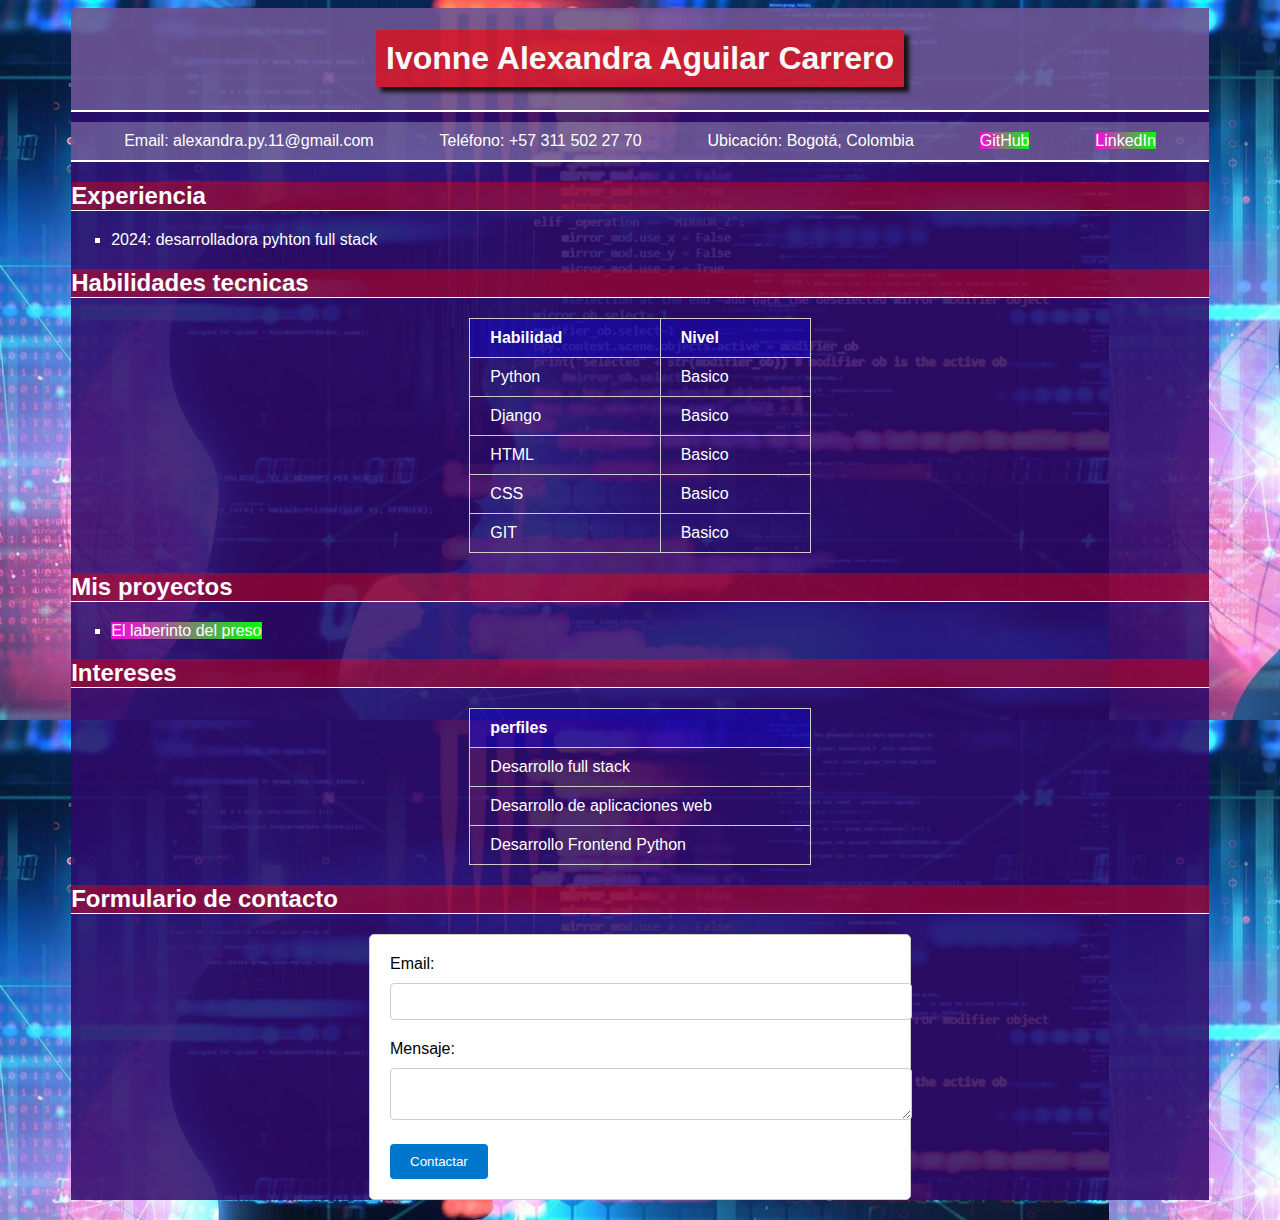
<file: index.html>
<!DOCTYPE html>
<html lang="es">
<head>
    <meta charset="UTF-8">
    <title>Título de tu Hoja de Vida</title>
    <link rel="stylesheet" href="styles.css">
    <meta name="viewport" content="width=device-width, initial-scale=1.0">
</head>
<body>
 <main>
    <header>
        <h1>Ivonne Alexandra Aguilar Carrero</h1>
    </header>


  <div>
    <p>Email: alexandra.py.11@gmail.com</p>
    <p>Teléfono: +57 311 502 27 70</p>
    <p>Ubicación: Bogotá, Colombia</p>
    <p><a href="https://github.com/HIDRA25" target="_blank">GitHub</a></p>
    <p><a href="https://www.linkedin.com/in/ivonnealexandraaguilar/" target="_blank">LinkedIn</a></p>
  </div>
    <h2>Experiencia</h2>
    <ul>
        <li>2024: desarrolladora pyhton full stack</li>
    
    </ul>

    <h2>Habilidades tecnicas</h2>

    <table>
        <tr>
            <th>Habilidad</th>
            <th>Nivel</th>
        </tr>
        <tr>
            <td>Python</td>
            <td>Basico</td>
        </tr>
        <tr>
            <td>Django</td>
            <td>Basico</td>
        </tr>
        <tr>
            <td>HTML</td>
            <td>Basico</td>
        </tr>
        <tr>
            <td>CSS</td>
            <td>Basico</td>
        </tr>
        <tr>
            <td>GIT</td>
            <td>Basico</td>
        </tr>

     </table>
     
     <h2>Mis proyectos</h2>
     <ul class="proyectos">
     <li> <a href="mi-portafolio-web/detalle-proyecto.html">El laberinto del preso</a> </li>
     </ul>

     <h2>Intereses</h2>

     <table>
        <tr>
            <th>perfiles</th>
            
        </tr>
        <tr>
            <td>Desarrollo full stack</td>
            
        </tr>
    
        <tr>
            <td>Desarrollo de aplicaciones web</td>
            
        </tr>
        <tr>
            <td>Desarrollo Frontend Python</td>
            
        </tr>
     </table>
     <h2>Formulario de contacto</h2>
     <form action="#" method="post">
        <label for="email">Email:</label>
        <input type="email" id="email" name="user_email">
     
        <label for="message">Mensaje:</label>
        <textarea id="message" name="user_message"></textarea>
     
        <input type="submit" value="Contactar">
     </form>
     
        
        

 </main>                 
</body>
</html>
</file>
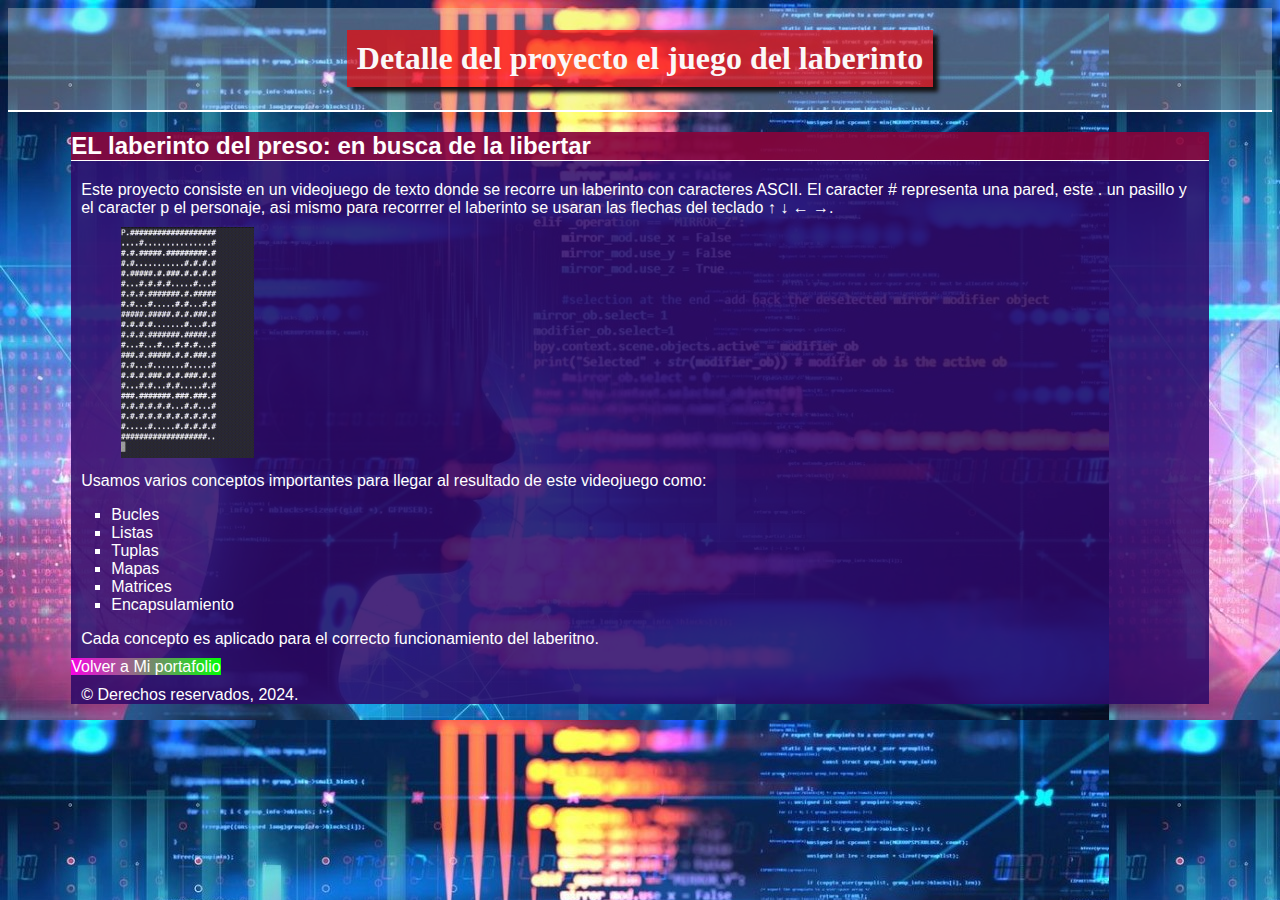
<file: mi-portafolio-web/detalle-proyecto.html>
<!DOCTYPE html>
<html lang="es">
    <head>
        <meta charset="UTF-8">
        <meta http-equiv="X-UA-Compatible" content="IE=edge">
        <meta name="viewport" content="width=device-width, initial-scale=1.0">
        <link rel="stylesheet" href="../styles.css">
        <title>CV - Ada Lovelace</title>
    </head>
    <body>

        <header>
            <h1>Detalle del proyecto el juego del laberinto </h1>
        </header>

        <main>
            
            <h2>EL laberinto del preso: en busca de la libertar</h2>

                <p>Este proyecto consiste en un videojuego de texto donde se recorre un laberinto con caracteres ASCII.
                    El caracter # representa una pared, este . un pasillo y el caracter p el personaje, asi mismo para recorrrer el laberinto se usaran las flechas del teclado ↑ ↓ ← →.    
                </p>  
                <img src="imagenes/Captura de pantalla 2024-03-20 063845.png" alt="imagen de un laberinto realizado en python"> 
                <p>Usamos varios conceptos importantes para llegar al resultado de este videojuego como:</p>
                <ul>
                    <li>Bucles</li>
                    <li>Listas</li>
                    <li>Tuplas</li>
                    <li>Mapas</li>
                    <li>Matrices</li>
                    <li>Encapsulamiento</li>
                </ul>
                <P>Cada concepto es aplicado para el correcto funcionamiento del laberitno.</P>
            
            <a href="../index.html">Volver a Mi portafolio</a>

        

         <footer>
            <p>© Derechos reservados, 2024.</p>
         </footer>
        </main> 

    </body>
</html>
</file>
<file: styles.css>
body {
    background-image:url(mi-portafolio-web/imagenes/programacionimagen.jpeg) ;
}
main {
    font-family: Arial, sans-serif;
    margin: 0;
    padding: 0;
    background-color: #2d0868dc;
}
header, div {
    display: flex;
    justify-content:space-around ;
    align-items: center;
    padding: 1px;
    background-color: #eaeaea4d;
    border-bottom: 2px solid white;
}
main {
    width: 90%;
    margin: 0 auto;
}
h1, h2 {
    color: #fffdfd;
}
.proyectos{
    display: grid;
    grid-template-columns: 1fr 1fr;
    gap: 20px;
}
a {
    color: #ffffff;
    text-decoration: none;
    background: linear-gradient(to right, rgb(247, 4, 226), rgb(5, 252, 5));

}
h1 {
    background-color: rgba(255, 0, 0, 0.637);
    color: rgb(250, 248, 248);
    padding: 10px;
    text-align: center;
    box-shadow: 5px 5px 4px rgb(20, 20, 20);
}
h2{
    background-color: rgba(255, 0, 0, 0.397);
    border-bottom: 1px solid white;
}

div {
    text-align: center;
    margin: 10px 0;
    padding: 0 20px;
    color: white;
}
p{
    margin: 10px;
    color: white; 
}
img{
    margin-left: 50px;
}
ul {
    list-style-type: square;
    padding: 0 40px;
    color: white;
}
li{
    color: white
}
table {
    width: 30%;
    margin: 20px auto;
    border-collapse: collapse;
}

table, th, td {
    border: 1px solid #ccc;
}
th{
    background-color: rgba(0, 0, 255, 0.308);
}

th, td {
    padding: 10px 20px;
    text-align: left;
    color: white;
}
form {
    max-width: 500px;
    margin: 20px auto;
    padding: 20px;
    border: 1px solid #ccc;
    border-radius: 5px;
    background-color: white;
}

label {
    display: block;
    margin-bottom: 10px;
}

input[type="email"], textarea {
    width: 100%;
    padding: 10px;
    margin-bottom: 20px;
    border: 1px solid #ccc;
    border-radius: 4px;
}

input[type="submit"] {
    background-color: #0077cc;
    color: white;
    padding: 10px 20px;
    border: none;
    border-radius: 4px;
    cursor: pointer;
}

input[type="submit"]:hover {
    background-color: #0055a4;
}
</file>
